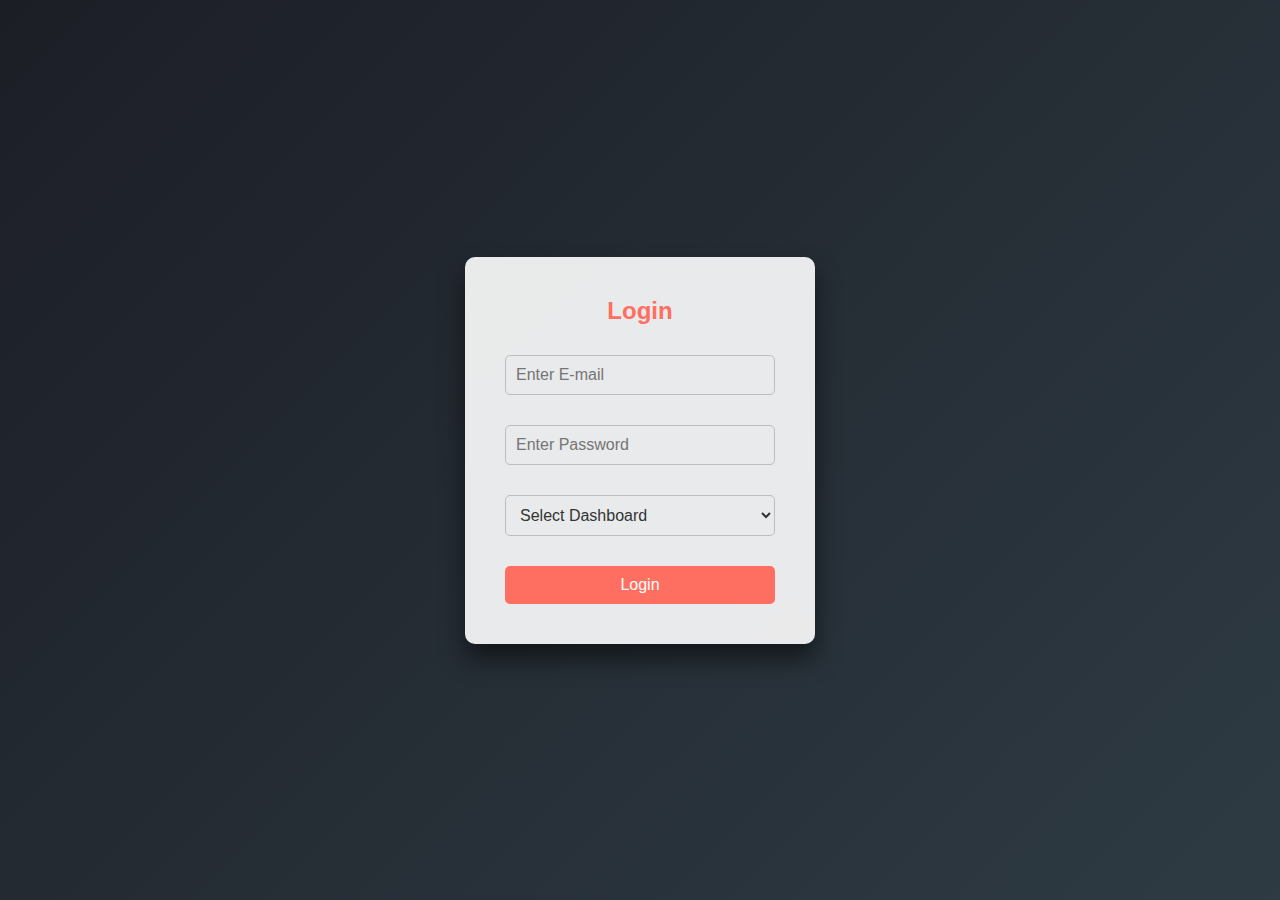
<file: index.html>
<!DOCTYPE html>
<html lang="en">
<head>
    <meta charset="UTF-8">
    <meta name="viewport" content="width=device-width, initial-scale=1.0">
    <title>Login Page</title>
    <link rel="stylesheet" href="styles.css">
    <script>
        function redirectToDashboard(event) {
            event.preventDefault(); 
            const email = document.querySelector('input[type="email"]').value;
            const password = document.querySelector('input[type="password"]').value;
            const dashboard = document.getElementById('dashboardSelect').value;

        
            if (email && password) {
                if (dashboard === 'trainer') {
                    window.location.href = 'employee.html';
                } else if (dashboard === 'user') {
                    window.location.href = 'admin.html';
                } else {
                    alert('Please select a dashboard.');
                }
            } else {
                alert('Please enter both email and password.');
            }
        }
    </script>

</head>
<body>
    <div class="background">
        <div class="login-box">
            <h2>Login</h2>
            <form onsubmit="redirectToDashboard(event);">
                <div class="textbox">
                    <input type="email" placeholder="Enter E-mail" required>
                </div>
                <div class="textbox">
                    <input type="password" placeholder="Enter Password" required>
                </div>
                <div class="textbox">
                    <select id="dashboardSelect" required>
                        <option value="" disabled selected>Select Dashboard</option>
                        <option value="trainer">Employee Dashboard</option>
                        <option value="user">Admin Dashboard</option>
                    </select>
                </div>
                <button type="submit" class="btn">Login</button>
            </form>
        </div>
    </div>
</body>
</html>
</file>
<file: styles.css>
* {
    margin: 0;
    padding: 0;
    box-sizing: border-box;
    font-family: Arial, sans-serif;
}

body {
    height: 100vh;
    display: flex;
    justify-content: center;
    align-items: center;
    background: linear-gradient(135deg, #1C1E26, #2E3B43); /* Gradient matching the theme */
}

.background {
    display: flex;
    justify-content: center;
    align-items: center;
    height: 100%;
    width: 100%;
    position: relative;
}

.login-box {
    width: 350px;
    padding: 40px;
    background: rgba(255, 255, 255, 0.9);
    text-align: center;
    border-radius: 10px;
    box-shadow: 0 15px 25px rgba(0, 0, 0, 0.5);
}

.login-box h2 {
    margin-bottom: 30px;
    font-size: 24px;
    color: #FF6F61; /* Soft pink */
}

.textbox {
    position: relative;
    margin-bottom: 30px;
}

.textbox input, .textbox select {
    width: 100%;
    padding: 10px;
    background: none;
    border: 1px solid #BDBDBD; /* Light gray */
    border-radius: 5px;
    font-size: 16px;
    color: #333; /* Dark gray */
}

.btn {
    background: #FF6F61; /* Soft pink */
    border: none;
    color: white;
    padding: 10px 20px;
    cursor: pointer;
    border-radius: 5px;
    font-size: 16px;
    width: 100%;
}

.btn:hover {
    background: #F05545; /* Hover color */
}
</file>
